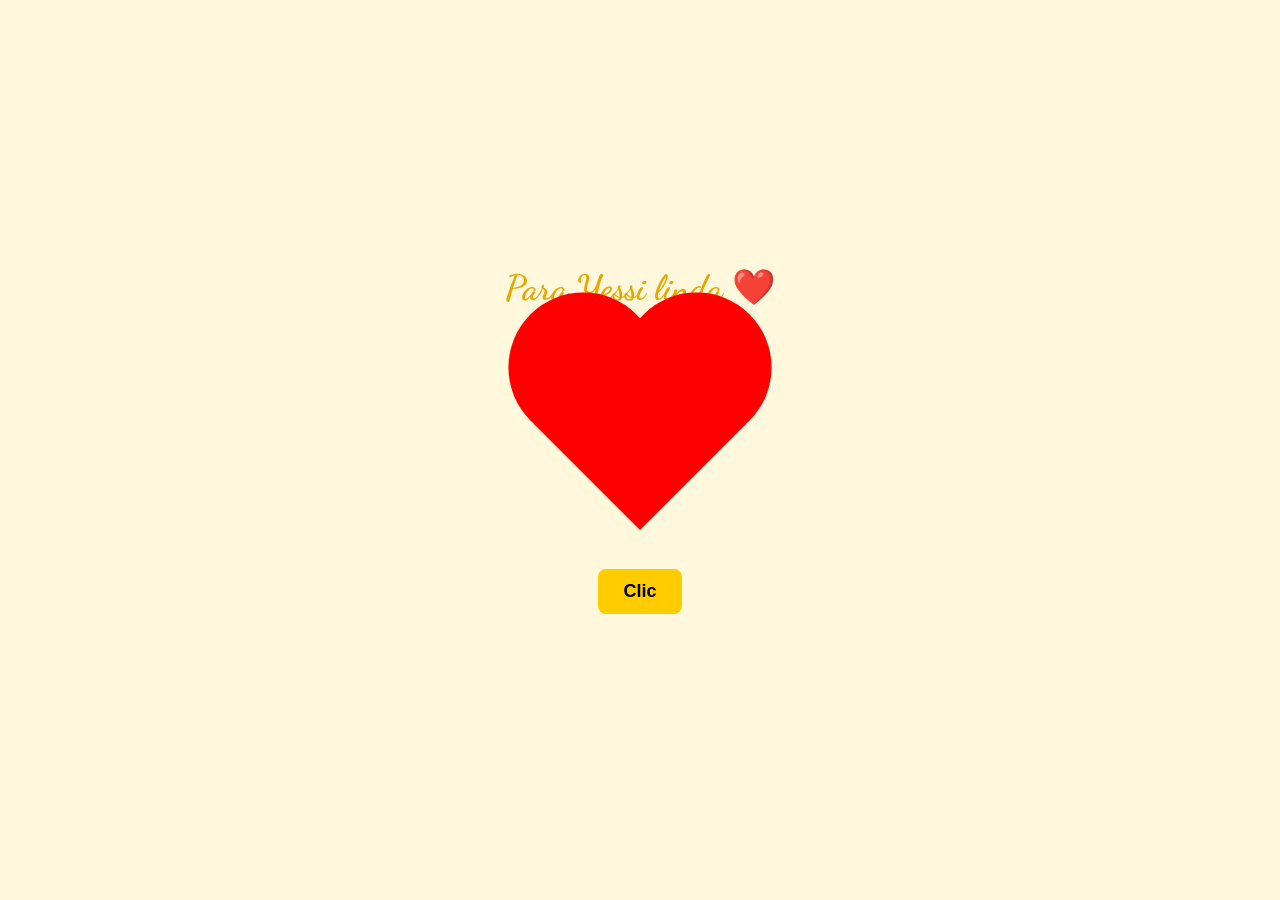
<file: flores-amarillas-html-css-js/index.html>
<!DOCTYPE html>
<html lang="en">

<head>
    <meta charset="UTF-8">
    <style>
        body {
            font-family: 'Dancing Script', cursive;
        }

        .back {
            position: fixed;
            padding: 0;
            margin: 0;
            top: 0;
            left: 0;
            width: 100%;
            height: 100%;
            background: #fff8dc;
            animation-name: backdiv;
            animation-duration: 3500ms;
            animation-iteration-count: infinite;
            height: 100vh;
            display: flex;
            flex-direction: column;
            align-items: center;
            justify-content: center;
        }

        .title {
            font-size: 35px;
            font-weight: bold;
            color: #e6a800;
            text-align: center;
            margin-bottom: 20px;
        }

        .heart {
            position: relative;
            margin: 20px auto;
            background-color: red;
            height: 150px;
            width: 150px;
            transform: rotate(-45deg);
            animation-name: beat;
            animation-duration: 3500ms;
            animation-iteration-count: infinite;
        }

        .heart:after,
        .heart:before {
            background-color: red;
            content: "";
            border-radius: 50%;
            position: absolute;
            width: 150px;
            height: 150px;
        }

        .heart:after {
            top: 0;
            left: 80px;
        }

        .heart:before {
            top: -80px;
            left: 0;
        }

        @keyframes backdiv {
            50% {
                background: #ffeb99;
            }
        }

        @keyframes beat {
            0% {
                transform: scale(1) rotate(-45deg);
            }

            50% {
                transform: scale(0.6) rotate(-45deg);
            }
        }

        .bday {
            text-align: center;
            font-size: 18px;
            font-family: 'Dancing Script', cursive;
            font-weight: 600;
            color: #704214;
            margin: 20px auto;
            padding: 15px;
            background-color: #ffd700;
            border-radius: 10px;
            box-shadow: 0 10px 20px rgba(0, 0, 0, 0.19), 0 6px 6px rgba(0, 0, 0, 0.23);
        }

        .boton {
            margin-top: 50px;
        }

        button {
            background-color: #ffcc00;
            display: block;
            margin: 20px auto;
            padding: 12px 25px;
            color: white;
            font-size: 18px;
            font-weight: bold;
            border: none;
            border-radius: 8px;
            cursor: pointer;
            transition: 0.3s;
        }

        button:hover {
            background-color: #e6a800;
        }

        a {
            color: black;
            font-weight: bold;
            text-decoration: none;
        }

        .elements {
            display: flex;
            align-items: center;
            justify-content: center;
            flex-direction: column;
        }
    </style>
    <link rel="preconnect" href="https://fonts.googleapis.com">
    <link href="https://fonts.googleapis.com/css2?family=Dancing+Script:wght@600&display=swap" rel="stylesheet">
    <title>Flores Amarillas</title>
</head>

<body>
    <div class="back">
        <div class="title">Para Yessi linda ❤️</div>
        <div class="elements">
            <div class="heart"></div>
        </div>
        <footer>
            <div class="boton">
                <button><a href="index2.html"><span>Clic</span></a></button>
            </div>
        </footer>
    </div>
</body>

</html>
</file>
